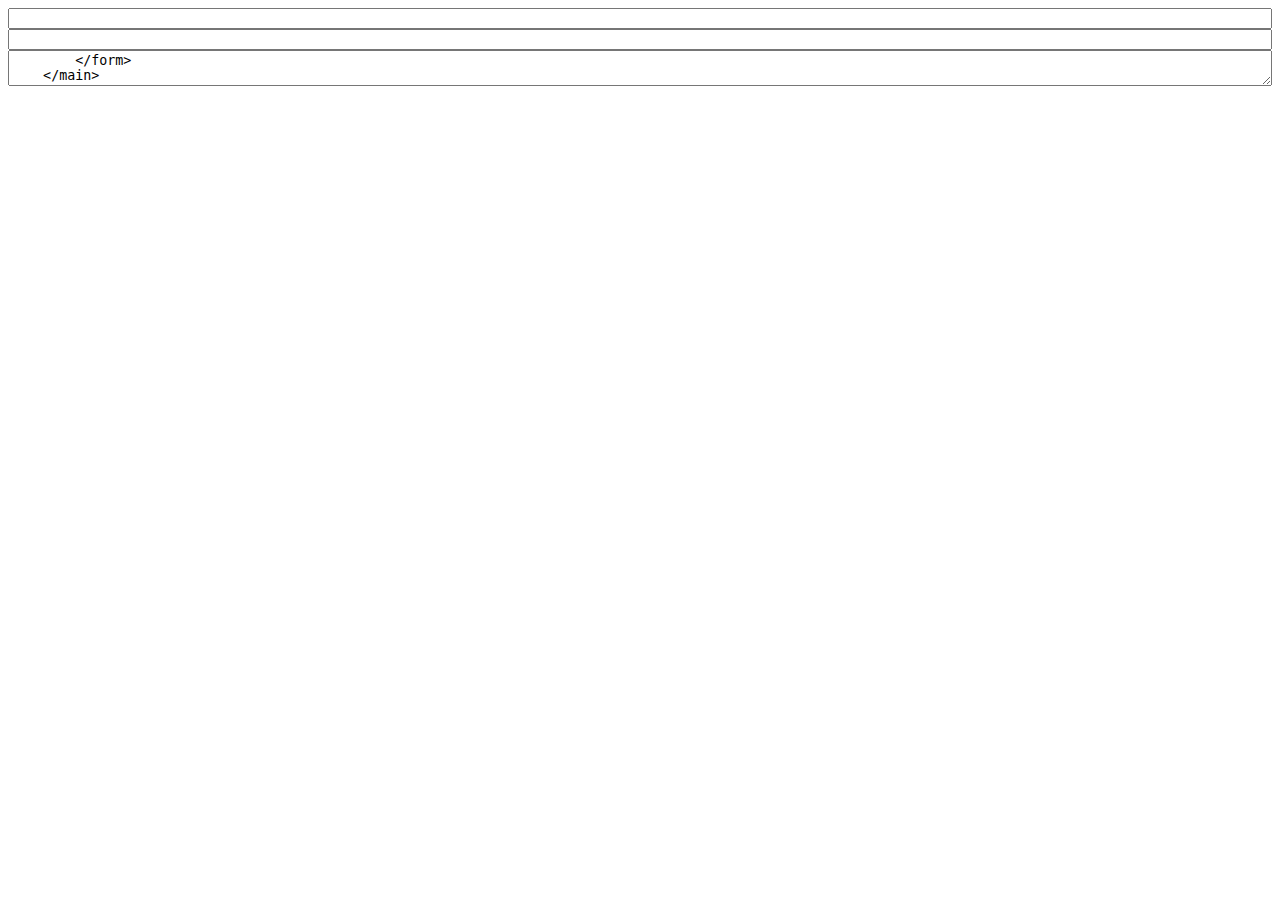
<file: contact.html>
<!DOCTYPE html>
<html lang="en">
<head>
    <meta charset="UTF-8">
    <meta http-equiv="X-UA-Compatible" content="IE=edge">
    <meta name="viewport" content="width=device-width, initial-scale=1.0">
    <title>Document</title>
</head>
<body>
    <main >
        <form style="display: flex;flex-direction: column;">
            <input type="text" name="Name" id="name">
            <input type="text" name="Email" id="email">
            <textarea name="Message" id="message">
        </form>
    </main>
    
</body>
</html>
</file>
